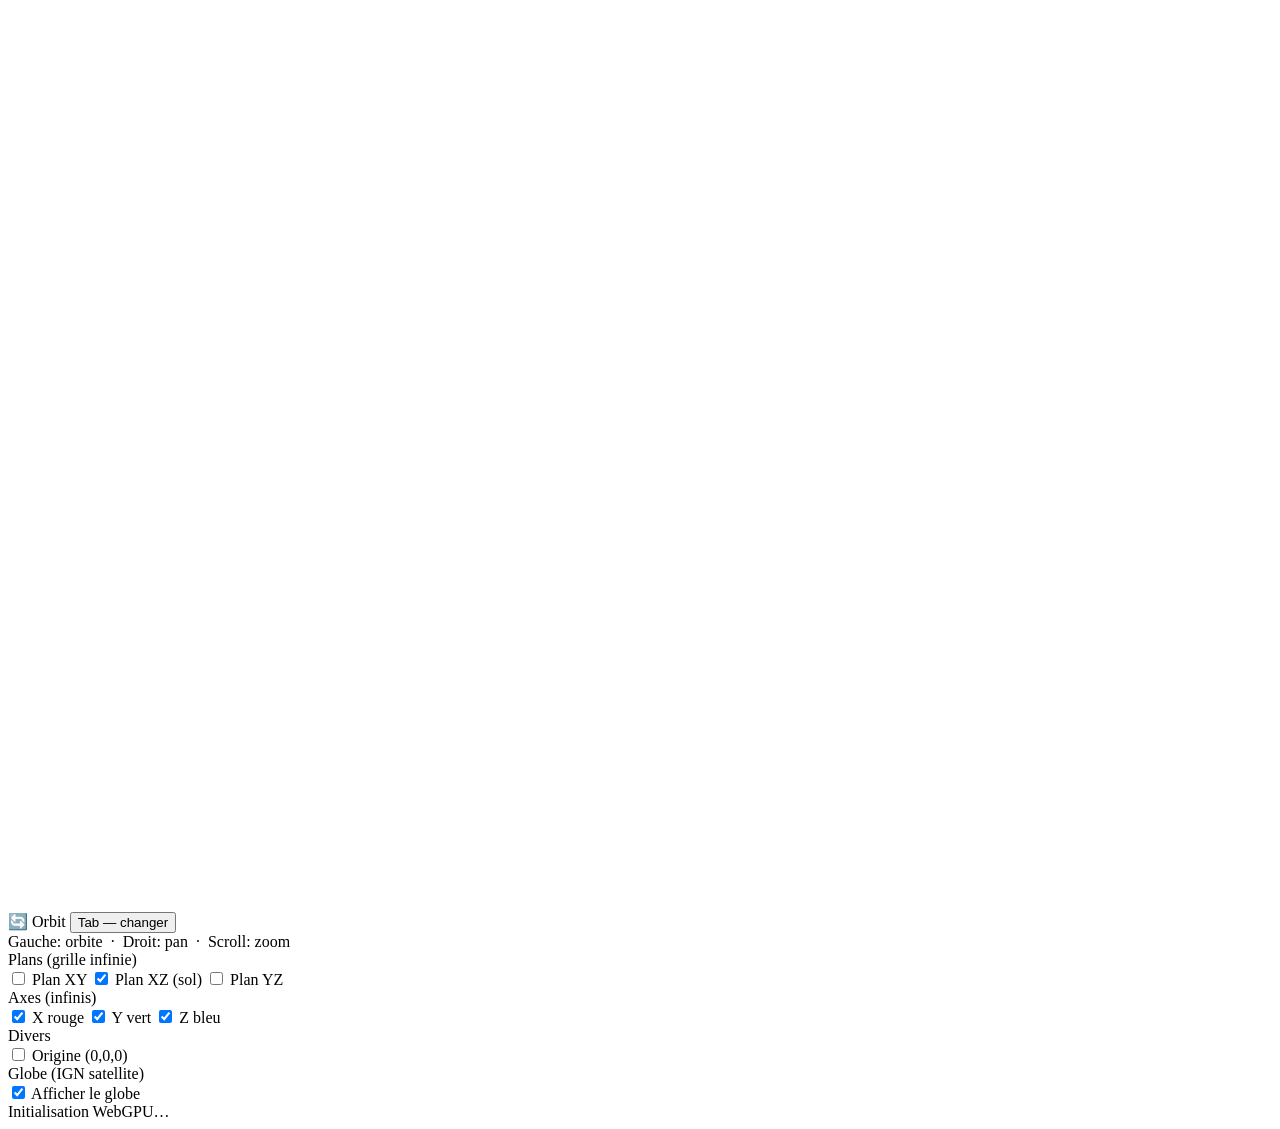
<file: index.html>
<!doctype html>
<html lang="fr">
<head>
  <meta charset="utf-8">
  <meta name="viewport" content="width=device-width, initial-scale=1">
  <title>alEngine — WebGPU</title>
  <!-- Trunk compile le crate, injecte le loader, appelle init(),
       expose les exports sur window.wasmBindings et émet
       l'événement "TrunkApplicationStarted". -->
  <link data-trunk rel="rust" data-wasm-opt="0" />
  <link data-trunk rel="css" href="webTest/index.css" />
</head>
<body>
  <canvas id="canvas"></canvas>

  <div id="hud">
    <div id="hud-left">
      <span id="mode-label">🔄 Orbit</span>
      <button id="mode-btn">Tab — changer</button>
    </div>
    <div id="hud-hint">
      Gauche: orbite &nbsp;·&nbsp; Droit: pan &nbsp;·&nbsp; Scroll: zoom
    </div>
  </div>

  <!-- Panneau de debug : plans de grille infinis / axes / origine -->
  <div id="debug-panel">
    <div class="dp-title">Plans (grille infinie)</div>
    <label><input type="checkbox" id="cb-xy"> Plan XY</label>
    <label><input type="checkbox" id="cb-xz" checked> Plan XZ (sol)</label>
    <label><input type="checkbox" id="cb-yz"> Plan YZ</label>
    <div class="dp-title">Axes (infinis)</div>
    <label><input type="checkbox" id="cb-ax" checked> <span class="ax-x">X</span> rouge</label>
    <label><input type="checkbox" id="cb-ay" checked> <span class="ax-y">Y</span> vert</label>
    <label><input type="checkbox" id="cb-az" checked> <span class="ax-z">Z</span> bleu</label>
    <div class="dp-title">Divers</div>
    <label><input type="checkbox" id="cb-origin"> Origine (0,0,0)</label>
    <div class="dp-title">Globe (IGN satellite)</div>
    <label><input type="checkbox" id="cb-globe" checked> Afficher le globe</label>
  </div>

  <div id="loading">
    <div id="loading-inner">
      <div class="spinner"></div>
      <span>Initialisation WebGPU…</span>
    </div>
  </div>

  <div id="status"></div>

  <script type="module">
    // On NE fait PAS d'import du .js généré (son nom est fingerprinté par Trunk).
    // Trunk a déjà appelé init() et exposé les exports sur window.wasmBindings.
    const canvas    = document.querySelector("#canvas");
    const status    = document.querySelector("#status");
    const loading   = document.querySelector("#loading");
    const modeBtn   = document.querySelector("#mode-btn");
    const modeLabel = document.querySelector("#mode-label");
    const hudHint   = document.querySelector("#hud-hint");

    function syncCanvasSize() {
        canvas.width  = Math.max(window.innerWidth,  1);
        canvas.height = Math.max(window.innerHeight, 1);
    }
    syncCanvasSize();

    const HINTS = {
        orbit: "Gauche: orbite · Droit: pan · Scroll: zoom",
        fps:   "Clic gauche: regarder · WASD: déplacer · Space/Shift: monter/descendre",
    };

    function setMode(renderer) {
        const mode = renderer.camera_mode();
        modeLabel.textContent = mode === "orbit" ? "🔄 Orbit" : "🎮 FPS";
        hudHint.textContent   = HINTS[mode] ?? "";
    }

    const ORANGE_SHADER = `
struct CameraUniform {
    view_proj: mat4x4<f32>,
    view_pos:  vec4<f32>,
}
@group(0) @binding(0) var<uniform> camera: CameraUniform;
@group(1) @binding(0) var<uniform> model_matrix: mat4x4<f32>;

struct VertIn  { @location(0) position: vec3<f32>, @location(1) normal: vec3<f32> }
struct VertOut { @builtin(position) clip: vec4<f32>, @location(0) world_normal: vec3<f32>, @location(1) world_pos: vec3<f32> }

@vertex
fn vs_main(v: VertIn) -> VertOut {
    var o: VertOut;
    let wp    = model_matrix * vec4<f32>(v.position, 1.0);
    o.clip        = camera.view_proj * wp;
    o.world_pos   = wp.xyz;
    o.world_normal = normalize((model_matrix * vec4<f32>(v.normal, 0.0)).xyz);
    return o;
}

@fragment
fn fs_main(f: VertOut) -> @location(0) vec4<f32> {
    let light   = normalize(vec3<f32>(0.35, 0.55, 1.0));
    let view    = normalize(camera.view_pos.xyz - f.world_pos);
    let half_v  = normalize(light + view);
    let diffuse = max(dot(f.world_normal, light), 0.0);
    let spec    = pow(max(dot(f.world_normal, half_v), 0.0), 48.0) * 0.3;
    let color   = vec3<f32>(1.0, 0.45, 0.08) * (0.06 + diffuse * 0.85) + spec;
    return vec4<f32>(color, 1.0);
}
`;

    function boot(bindings) {
        const { Render, Transform } = bindings;
        (async () => {
            try {
                if (!("gpu" in navigator)) {
                    throw new Error("WebGPU n'est pas disponible. Essayez Chrome 113+ ou Edge 113+.");
                }

                const renderer = await Render.create();

                // La scène est le globe : les tuiles satellite se streament
                // dynamiquement (voir streamGlobe ci-dessous). Pas d'objets de test.

                loading.classList.add("hidden");
                setMode(renderer);

                // ── Streaming des tuiles du globe (WMTS IGN ORTHO) ──────────
                const TILE_URL = (z, x, y) =>
                    "https://data.geopf.fr/wmts?SERVICE=WMTS&VERSION=1.0.0&REQUEST=GetTile"
                    + "&LAYER=ORTHOIMAGERY.ORTHOPHOTOS&STYLE=normal&TILEMATRIXSET=PM"
                    + `&TILEMATRIX=${z}&TILEROW=${y}&TILECOL=${x}&FORMAT=image/jpeg`;

                function streamGlobe() {
                    let pending;
                    try { pending = renderer.update_globe(); }
                    catch (e) { console.error("update_globe", e); return; }
                    for (let i = 0; i < pending.length; i += 3) {
                        const z = pending[i], x = pending[i + 1], y = pending[i + 2];
                        fetch(TILE_URL(z, x, y))
                            .then(r => r.ok ? r.blob() : Promise.reject(r.status))
                            .then(b => createImageBitmap(b))
                            .then(bmp => renderer.add_globe_tile(z, x, y, bmp))
                            .catch(() => renderer.cancel_globe_tile(z, x, y));
                    }
                }

                let lastTime = performance.now();
                function frame(now) {
                    const dt = Math.min((now - lastTime) / 1000, 0.1);
                    lastTime = now;
                    try {
                        renderer.tick(dt);
                    } catch (e) {
                        console.error("tick error:", e);
                        status.textContent = "Erreur de rendu : " + (e?.message ?? String(e));
                        return;
                    }
                    streamGlobe();
                    requestAnimationFrame(frame);
                }
                requestAnimationFrame(frame);

                canvas.addEventListener("contextmenu", e => e.preventDefault());
                canvas.addEventListener("mousemove",   e => renderer.on_mouse_move(e.movementX, e.movementY, e.buttons));
                canvas.addEventListener("mousedown",   e => {
                    renderer.on_mouse_button(e.button, true);
                    if (renderer.camera_mode() === "fps") canvas.requestPointerLock?.();
                });
                canvas.addEventListener("mouseup",     e => renderer.on_mouse_button(e.button, false));
                canvas.addEventListener("wheel",       e => { e.preventDefault(); renderer.on_scroll(e.deltaY); }, { passive: false });

                // Double-clic : recentre l'orbite sur le point cliqué du globe.
                canvas.addEventListener("dblclick", e => {
                    const rect = canvas.getBoundingClientRect();
                    const nx = (e.clientX - rect.left) / rect.width * 2 - 1;
                    const ny = -((e.clientY - rect.top) / rect.height * 2 - 1);
                    renderer.set_orbit_from_screen(nx, ny);
                });

                document.addEventListener("keydown", e => {
                    renderer.on_key(e.code, true);
                    if (e.code === "Tab") {
                        e.preventDefault();
                        renderer.toggle_camera_mode();
                        setMode(renderer);
                    }
                });
                document.addEventListener("keyup", e => renderer.on_key(e.code, false));

                modeBtn.addEventListener("click", () => {
                    renderer.toggle_camera_mode();
                    setMode(renderer);
                });

                // ── Panneau de debug : plans / axes / origine ───────────────
                const $ = id => document.getElementById(id);
                $("cb-xy").addEventListener("change", e => renderer.set_plane_xy_visible(e.target.checked));
                $("cb-xz").addEventListener("change", e => renderer.set_plane_xz_visible(e.target.checked));
                $("cb-yz").addEventListener("change", e => renderer.set_plane_yz_visible(e.target.checked));
                $("cb-ax").addEventListener("change", e => renderer.set_axis_x_visible(e.target.checked));
                $("cb-ay").addEventListener("change", e => renderer.set_axis_y_visible(e.target.checked));
                $("cb-az").addEventListener("change", e => renderer.set_axis_z_visible(e.target.checked));
                $("cb-origin").addEventListener("change", e => renderer.set_origin_visible(e.target.checked));

                $("cb-globe").addEventListener("change", e => renderer.set_globe_enabled(e.target.checked));

                window.addEventListener("resize", () => {
                    syncCanvasSize();
                    renderer.set_aspect(canvas.width / canvas.height);
                });

            } catch (err) {
                console.error(err);
                loading.classList.add("hidden");
                status.textContent = err?.message ?? String(err);
            }
        })();
    }

    // Trunk peut avoir déjà fini (event déjà émis) ou pas encore : on couvre les deux cas.
    if (window.wasmBindings) {
        boot(window.wasmBindings);
    } else {
        window.addEventListener("TrunkApplicationStarted", () => boot(window.wasmBindings));
    }
  </script>
</body>
</html>
</file>
<file: webTest/index.css>
*, *::before, *::after { box-sizing: border-box; margin: 0; padding: 0; }

html, body {
    width: 100%;
    height: 100%;
    overflow: hidden;
    /* Fond de page contrasté pour distinguer la zone de rendu WebGPU */
    background: #aeb8c7;
}

/* Centre le canvas dans la page */
body {
    display: flex;
    align-items: center;
    justify-content: center;
}

/* Canvas : 90% de la fenêtre, centré, bordé pour bien repérer le rendu */
canvas {
    display: block;
    width: 90vw;
    height: 90vh;
    background: #05070a;
    border: 2px solid #58a6ff;
    border-radius: 6px;
    box-shadow: 0 0 0 1px rgba(0,0,0,0.25), 0 10px 40px rgba(0,0,0,0.35);
}

/* ── HUD ────────────────────────────────────────────── */
#hud {
    position: fixed;
    top: 14px;
    left: 50%;
    transform: translateX(-50%);
    display: flex;
    align-items: center;
    gap: 16px;
    background: rgba(10, 12, 20, 0.82);
    backdrop-filter: blur(8px);
    border: 1px solid rgba(255,255,255,0.08);
    border-radius: 10px;
    padding: 8px 18px;
    color: #c9d1d9;
    font: 13px/1 system-ui, sans-serif;
    user-select: none;
    pointer-events: auto;
    white-space: nowrap;
}

#hud-left {
    display: flex;
    align-items: center;
    gap: 10px;
}

#mode-label {
    font-weight: 600;
    font-size: 14px;
    letter-spacing: 0.02em;
}

#mode-btn {
    background: rgba(255,255,255,0.07);
    border: 1px solid rgba(255,255,255,0.12);
    border-radius: 6px;
    color: #8b949e;
    font: 12px system-ui, sans-serif;
    padding: 4px 10px;
    cursor: pointer;
    transition: background 0.15s, color 0.15s;
}
#mode-btn:hover { background: rgba(255,255,255,0.13); color: #c9d1d9; }

#hud-hint {
    color: #6e7681;
    font-size: 12px;
    border-left: 1px solid rgba(255,255,255,0.08);
    padding-left: 16px;
}

/* ── Panneau de debug (grille / axes / origine) ─────── */
#debug-panel {
    position: fixed;
    top: 14px;
    left: 14px;
    display: flex;
    flex-direction: column;
    gap: 8px;
    background: rgba(10, 12, 20, 0.82);
    backdrop-filter: blur(8px);
    border: 1px solid rgba(255,255,255,0.08);
    border-radius: 10px;
    padding: 12px 14px;
    color: #c9d1d9;
    font: 13px/1.2 system-ui, sans-serif;
    user-select: none;
    z-index: 15;
    min-width: 200px;
}
#debug-panel .dp-title {
    font-weight: 600;
    font-size: 12px;
    text-transform: uppercase;
    letter-spacing: 0.06em;
    color: #8b949e;
    margin-bottom: 2px;
}
#debug-panel label {
    display: flex;
    align-items: center;
    gap: 8px;
    cursor: pointer;
}
#debug-panel .dp-row {
    display: flex;
    align-items: center;
    gap: 8px;
}
#debug-panel .dp-row > span:first-child {
    width: 64px;
    color: #8b949e;
}
#debug-panel input[type="range"] {
    flex: 1;
    accent-color: #58a6ff;
}
#debug-panel .dp-val {
    width: 28px;
    text-align: right;
    font-variant-numeric: tabular-nums;
    color: #58a6ff;
}
#debug-panel .dp-btn {
    background: rgba(88, 166, 255, 0.16);
    border: 1px solid rgba(88, 166, 255, 0.45);
    border-radius: 6px;
    color: #c9d1d9;
    font: 12px system-ui, sans-serif;
    padding: 6px 10px;
    cursor: pointer;
    transition: background 0.15s;
}
#debug-panel .dp-btn:hover { background: rgba(88, 166, 255, 0.30); }
#debug-panel .ax-x { color: #ea3338; font-weight: 700; }
#debug-panel .ax-y { color: #4cd852; font-weight: 700; }
#debug-panel .ax-z { color: #4781fa; font-weight: 700; }
#debug-panel .dp-title:not(:first-child) { margin-top: 6px; }

/* ── Spinner de chargement ──────────────────────────── */
#loading {
    position: fixed;
    inset: 0;
    display: flex;
    align-items: center;
    justify-content: center;
    background: #05070a;
    color: #c9d1d9;
    font: 14px system-ui, sans-serif;
    gap: 12px;
    transition: opacity 0.4s;
    z-index: 10;
}
#loading.hidden { opacity: 0; pointer-events: none; }
#loading-inner { display: flex; align-items: center; gap: 12px; }

.spinner {
    width: 20px; height: 20px;
    border: 2px solid rgba(255,255,255,0.15);
    border-top-color: #58a6ff;
    border-radius: 50%;
    animation: spin 0.7s linear infinite;
}
@keyframes spin { to { transform: rotate(360deg); } }

/* ── Barre d'erreur ─────────────────────────────────── */
#status {
    position: fixed;
    bottom: 16px;
    left: 50%;
    transform: translateX(-50%);
    max-width: 90vw;
    background: rgba(248, 81, 73, 0.15);
    border: 1px solid #f85149;
    border-radius: 6px;
    color: #f85149;
    font: 13px/1.5 monospace;
    padding: 8px 16px;
    z-index: 20;
}
#status:empty { display: none; }
</file>
